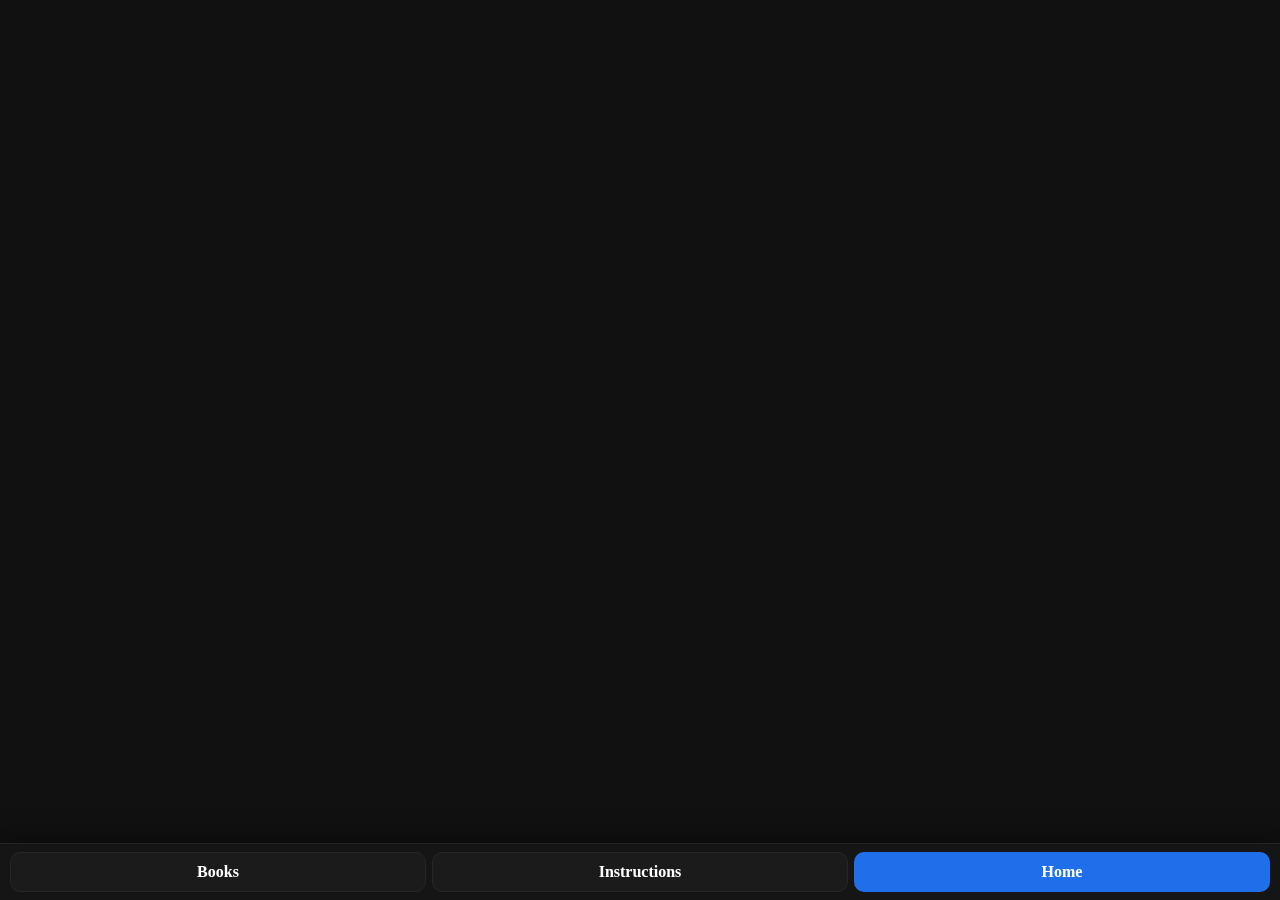
<file: request.html>
<!doctype html>
<html lang="en">
<head>
  <meta charset="utf-8" />
  <meta name="viewport" content="width=device-width,initial-scale=1" />
  <title>Requests – Jellyseerr</title>
  <style>
    :root { --bg:#111; --panel:#151515; --text:#fff; --border:#262626; --btn:#1f6feb; --btnHover:#1a60d0; }
    html,body{height:100%;margin:0;background:var(--bg);color:var(--text)}
    iframe{width:100%;height:calc(100vh - 64px - env(safe-area-inset-bottom));border:0;display:block}
    .bottom-nav{
      position: fixed; left: 0; right: 0; bottom: 0; z-index: 10;
      background: var(--panel); border-top:1px solid var(--border);
      display: grid; grid-template-columns: repeat(3,1fr); gap:6px;
      padding: 8px 10px calc(8px + env(safe-area-inset-bottom));
      box-shadow: 0 -8px 24px rgba(0,0,0,.35);
    }
    .nav-btn{
      display:flex; align-items:center; justify-content:center;
      padding: 10px 12px; border-radius:10px; border:1px solid var(--border);
      background:#1b1b1b; color:var(--text); font-weight:600; text-decoration:none;
      transition: transform .06s ease, background .15s ease;
    }
    .nav-btn:hover{ background:#222; transform: translateY(-1px); }
    .nav-primary{ background:var(--btn); border-color:transparent; }
    .nav-primary:hover{ background:var(--btnHover); }
  </style>
</head>
<body>
  <iframe
    src="https://discover.ilymmd.com/"
    referrerpolicy="no-referrer"
    allowfullscreen
  ></iframe>

  <nav class="bottom-nav" aria-label="ILYMMD navigation">
    <!-- Current page is Requests → omit Requests button -->
    <a class="nav-btn" href="books.html">Books</a>
    <a class="nav-btn" href="instructions.html">Instructions</a>
    <a class="nav-btn nav-primary" href="https://ilymmd.com/">Home</a>
  </nav>
</body>
</html>
</file>
